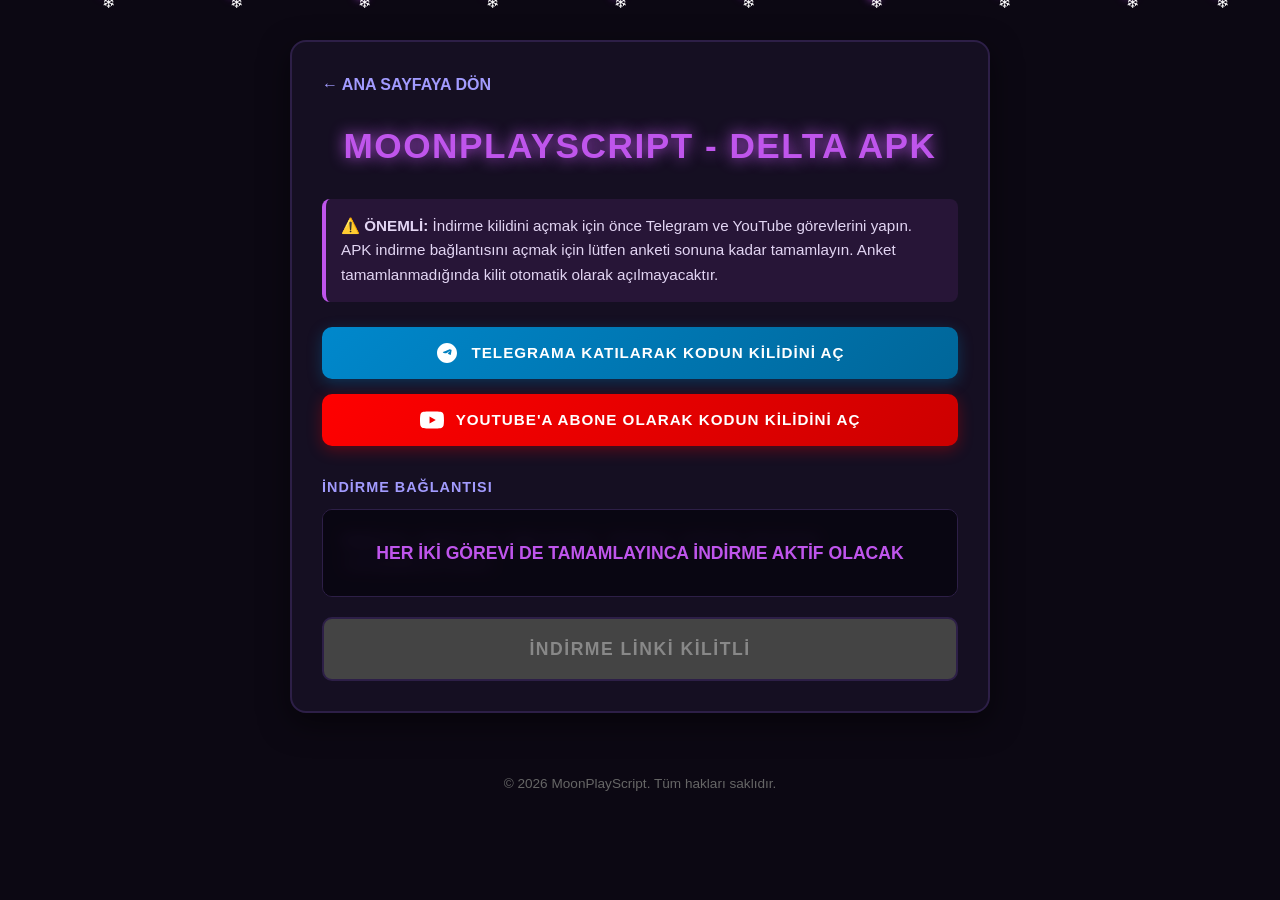
<file: delta.html>
<!DOCTYPE html>
<html lang="tr">
<head>
    <meta charset="UTF-8">
    <meta name="viewport" content="width=device-width, initial-scale=1.0">
    <title>Delta APK - MoonPlayScript</title>
    <link rel="stylesheet" href="style.css">
    <style>
        .script-container {
            max-width: 700px;
            margin: 40px auto;
            padding: 30px;
            background-color: #150f22;
            border: 2px solid #2d1f47;
            border-radius: 16px;
            box-shadow: 0 10px 30px rgba(0, 0, 0, 0.5);
            position: relative;
            z-index: 2;
        }

        .back-link {
            display: inline-block;
            color: #a29bfe;
            text-decoration: none;
            font-weight: 600;
            margin-bottom: 20px;
            transition: color 0.3s, transform 0.2s;
        }

        .back-link:hover {
            color: #bf55ec;
            transform: translateX(-5px);
        }

        .alert-box {
            background: rgba(191, 85, 236, 0.1);
            border-left: 4px solid #bf55ec;
            padding: 15px;
            border-radius: 8px;
            margin-bottom: 25px;
            color: #e2d5f3;
            font-size: 0.95rem;
        }

        .social-buttons {
            display: flex;
            flex-direction: column;
            gap: 15px;
            margin-bottom: 30px;
        }

        .btn-social {
            display: flex;
            align-items: center;
            justify-content: center;
            gap: 12px;
            padding: 14px;
            border-radius: 10px;
            text-decoration: none;
            color: white;
            font-weight: 700;
            text-transform: uppercase;
            letter-spacing: 1px;
            transition: transform 0.2s, box-shadow 0.3s;
            cursor: pointer;
            border: none;
            font-size: 0.95rem;
        }

        .btn-social svg {
            width: 24px;
            height: 24px;
            fill: white;
        }

        .btn-telegram {
            background: linear-gradient(135deg, #0088cc, #006699);
            box-shadow: 0 4px 15px rgba(0, 136, 204, 0.3);
        }

        .btn-youtube {
            background: linear-gradient(135deg, #ff0000, #cc0000);
            box-shadow: 0 4px 15px rgba(255, 0, 0, 0.3);
        }

        .btn-social:hover {
            transform: scale(1.02);
            box-shadow: 0 6px 20px rgba(255, 255, 255, 0.15);
        }

        .verify-status {
            font-size: 0.85rem;
            font-weight: bold;
            text-align: center;
            margin-top: -5px;
            margin-bottom: 15px;
            color: #ff9f43;
            display: none;
        }

        .code-area-title {
            color: #a29bfe;
            font-size: 0.9rem;
            margin-bottom: 10px;
            font-weight: bold;
            text-transform: uppercase;
            letter-spacing: 1px;
        }

        .code-wrapper {
            position: relative;
            background-color: #0a0612;
            border: 1px solid #2d1f47;
            border-radius: 10px;
            padding: 20px;
            margin-bottom: 20px;
            overflow: hidden;
        }

        .code-box {
            font-family: 'Courier New', Courier, monospace;
            color: #a855f7;
            font-size: 0.9rem;
            white-space: pre-wrap;
            word-wrap: break-word;
            transition: filter 0.5s ease;
            filter: blur(8px);
            user-select: none;
        }

        .code-box.unlocked {
            filter: blur(0);
            user-select: text;
        }

        .lock-overlay {
            position: absolute;
            top: 0;
            left: 0;
            width: 100%;
            height: 100%;
            background: rgba(10, 6, 18, 0.85);
            display: flex;
            align-items: center;
            justify-content: center;
            color: #bf55ec;
            font-weight: bold;
            font-size: 1.1rem;
            z-index: 5;
            transition: opacity 0.5s ease;
            text-align: center;
            padding: 10px;
        }

        .btn-download {
            display: block;
            text-align: center;
            background: #444;
            color: #888;
            padding: 16px;
            border-radius: 10px;
            text-decoration: none;
            font-weight: 800;
            text-transform: uppercase;
            letter-spacing: 1.5px;
            font-size: 1.1rem;
            border: 2px solid #2d1f47;
            cursor: not-allowed;
            transition: transform 0.2s, box-shadow 0.3s;
        }

        .btn-download.unlocked {
            background: linear-gradient(135deg, #bf55ec, #8e44ad);
            color: white;
            border-color: #bf55ec;
            cursor: pointer;
            box-shadow: 0 4px 15px rgba(191, 85, 236, 0.4);
        }

        .btn-download.unlocked:hover {
            transform: scale(1.02);
            box-shadow: 0 6px 20px rgba(191, 85, 236, 0.6);
        }
    </style>
</head>
<body>

    <div class="snowflakes" aria-hidden="true">
        <div class="snowflake">❄</div>
        <div class="snowflake">❄</div>
        <div class="snowflake">❄</div>
        <div class="snowflake">❄</div>
        <div class="snowflake">❄</div>
        <div class="snowflake">❄</div>
        <div class="snowflake">❄</div>
        <div class="snowflake">❄</div>
        <div class="snowflake">❄</div>
        <div class="snowflake">❄</div>
    </div>

    <main class="container">
        <div class="script-container">
            <a href="index.html" class="back-link">← ANA SAYFAYA DÖN</a>

            <h1 style="font-size: 2.2rem; text-align: center; margin-bottom: 25px; color: #bf55ec; text-shadow: 0 0 15px #bf55ec; font-weight: 900; letter-spacing: 1.5px;">MOONPLAYSCRIPT - DELTA APK</h1>

            <div class="alert-box">
                ⚠️ <strong>ÖNEMLİ:</strong> İndirme kilidini açmak için önce Telegram ve YouTube görevlerini yapın. APK indirme bağlantısını açmak için lütfen anketi sonuna kadar tamamlayın. Anket tamamlanmadığında kilit otomatik olarak açılmayacaktır.
            </div>

            <div class="social-buttons">
                <button class="btn-social btn-telegram" id="tgBtn" onclick="startVerify('tg')">
                    <svg viewBox="0 0 24 24">
                        <path d="M12 2C6.48 2 2 6.48 2 12s4.48 10 10 10 10-4.48 10-10S17.52 2 12 2zm4.64 6.8c-.12.89-.54 3.42-.75 4.54-.09.47-.26.63-.43.65-.37.03-.65-.25-.97-.46-.51-.33-.8-.54-1.3-.87-.57-.38-.2-.59.12-.93.09-.09 1.57-1.44 1.6-1.57.01-.02.01-.09-.03-.12-.04-.03-.1-.02-.15-.01-.06.01-1.07.68-3.03 2a3.86 3.86 0 0 1-1.12.28c-.37-.01-1.09-.21-1.61-.38-.65-.21-1.16-.32-1.12-.67.02-.18.27-.37.75-.56 2.94-1.28 4.9-2.12 5.88-2.53 2.8-.1.58.74.58.93z"/>
                    </svg>
                    TELEGRAMA KATILARAK KODUN KİLİDİNİ AÇ
                </button>
                <div class="verify-status" id="tgVerifyText">Doğrulanıyor... 10s</div>

                <button class="btn-social btn-youtube" id="ytBtn" onclick="startVerify('yt')">
                    <svg viewBox="0 0 24 24">
                        <path d="M23.498 6.163a3.003 3.003 0 0 0-2.11-2.11C19.517 3.545 12 3.545 12 3.545s-7.517 0-9.388.507a3.003 3.003 0 0 0-2.11 2.11C0 8.033 0 12 0 12s0 3.967.502 5.837a3.003 3.003 0 0 0 2.11 2.11c1.871.507 9.388.507 9.388.507s7.517 0 9.388-.507a3.003 3.003 0 0 0 2.11-2.11C24 15.967 24 12 24 12s0-3.967-.502-5.837zM9.545 15.568V8.432L15.818 12l-6.273 3.568z"/>
                    </svg>
                    YOUTUBE'A ABONE OLARAK KODUN KİLİDİNİ AÇ
                </button>
                <div class="verify-status" id="ytVerifyText">Doğrulanıyor... 10s</div>
            </div>

            <div class="code-area-title">İndirme Bağlantısı</div>
            <div class="code-wrapper">
                <div class="lock-overlay" id="lockOverlay">HER İKİ GÖREVİ DE TAMAMLAYINCA İNDİRME AKTİF OLACAK</div>
                <div class="code-box" id="scriptCode">Bağlantı başarıyla doğrulandı! Güvenli indirme butonuna tıklayabilirsiniz.</div>
            </div>

            <a href="https://mega.nz/file/0mJiDYaA#gKWK0OPDVUnNMEPr5QuvUjc5cm5uUnEngtF38t5u5ng" 
               class="btn-download" 
               id="downloadBtn" 
               data-interact-trigger
               data-tool-id="65272"
               data-tool-slug="wYaO"
               onclick="return checkDownload(event)">
               İNDİRME LİNKİ KİLİTLİ
            </a>
        </div>
    </main>
    
    <footer style="text-align: center; margin-top: 30px; padding: 20px; color: #666; font-size: 0.85rem;">
        <p>&copy; 2026 MoonPlayScript. Tüm hakları saklıdır.</p>
    </footer>

    <script>
        let tgVerified = false;
        let ytVerified = false;

        function startVerify(type) {
            if (type === 'tg' && !tgVerified) {
                let btn = document.getElementById('tgBtn');
                let text = document.getElementById('tgVerifyText');
                let timeLeft = 10;
                
                window.open('https://t.me/+5BGGE1G9kWoyM2I0', '_blank');
                
                text.style.display = 'block';
                btn.style.pointerEvents = 'none';
                btn.style.opacity = '0.6';
                
                let interval = setInterval(() => {
                    timeLeft--;
                    text.innerText = `Telegram Doğrulanıyor... ${timeLeft}s`;
                    if (timeLeft <= 0) {
                        clearInterval(interval);
                        text.innerText = "Telegram Doğrulandı! ✓";
                        text.style.color = "#2ecc71";
                        tgVerified = true;
                        checkUnlock();
                    }
                }, 1000);
            }

            if (type === 'yt' && !ytVerified) {
                let btn = document.getElementById('ytBtn');
                let text = document.getElementById('ytVerifyText');
                let timeLeft = 10;
                
                window.open('https://youtube.com/@moonplay-y7t?si=mCboa4ZW8aSxGgEi', '_blank');
                
                text.style.display = 'block';
                btn.style.pointerEvents = 'none';
                btn.style.opacity = '0.6';
                
                let interval = setInterval(() => {
                    timeLeft--;
                    text.innerText = `YouTube Doğrulanıyor... ${timeLeft}s`;
                    if (timeLeft <= 0) {
                        clearInterval(interval);
                        text.innerText = "YouTube Doğrulandı! ✓";
                        text.style.color = "#2ecc71";
                        ytVerified = true;
                        checkUnlock();
                    }
                }, 1000);
            }
        }

        function checkUnlock() {
            if (tgVerified && ytVerified) {
                let overlay = document.getElementById('lockOverlay');
                overlay.style.opacity = '0';
                setTimeout(() => {
                    overlay.style.display = 'none';
                }, 500);
                
                let codeBox = document.getElementById('scriptCode');
                codeBox.classList.add('unlocked');
                
                let downloadBtn = document.getElementById('downloadBtn');
                downloadBtn.classList.add('unlocked');
                downloadBtn.innerText = "DOWNLOAD (GÖREVİ TAMAMLA)";
            }
        }

        function checkDownload(event) {
            if (!tgVerified || !ytVerified) {
                event.preventDefault();
                return false;
            }
            return true;
        }
    </script>

    <script>window.CPAlead_PublisherUserId = 3355147;</script>
    <script src="https://cdnflair.com/js/interact-form.js" async defer></script>
</body>
</html>
</file>
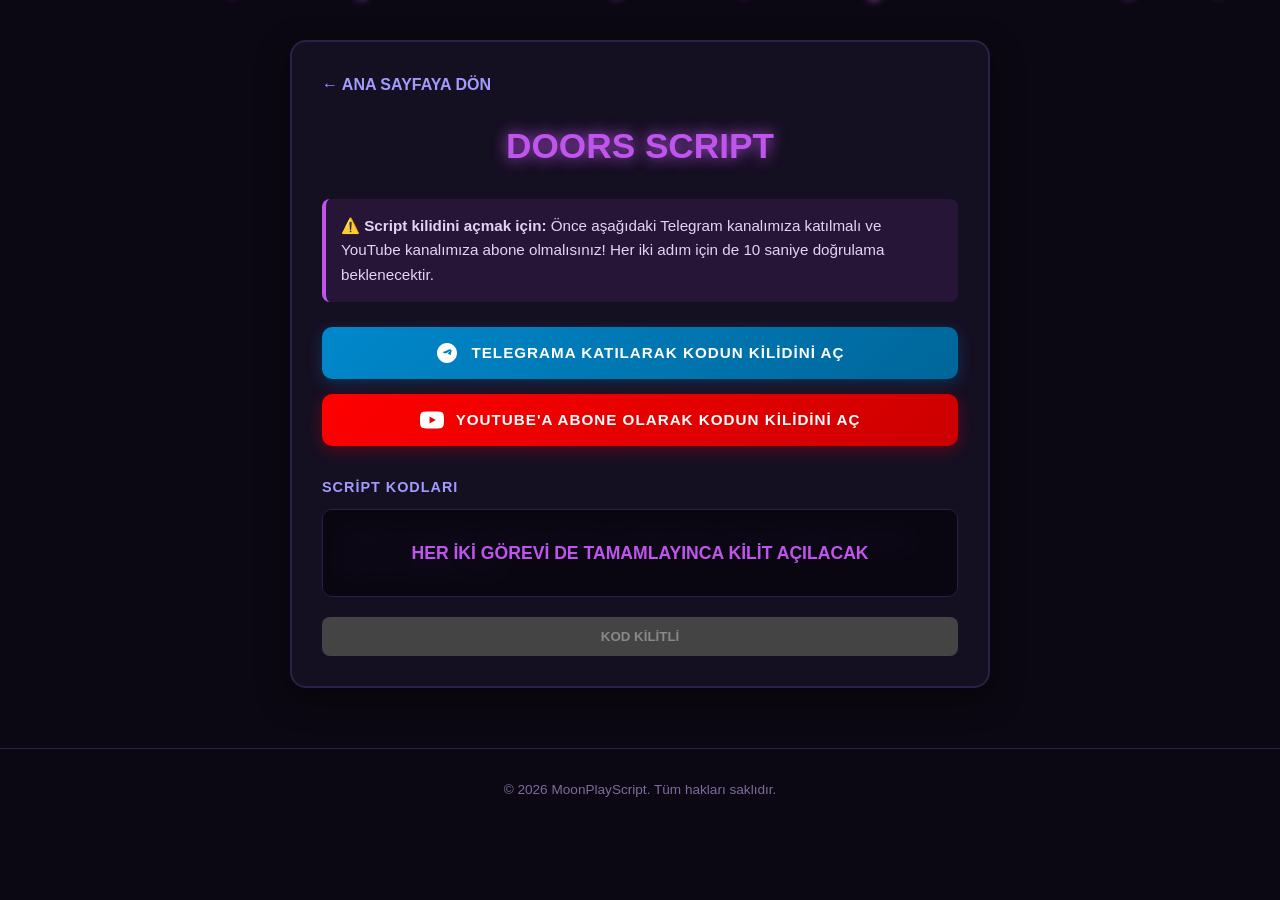
<file: doors.html>
<!DOCTYPE html>
<html lang="tr">
<head>
    <meta charset="UTF-8">
    <meta name="viewport" content="width=device-width, initial-scale=1.0">
    <title>Doors Script - MoonPlayScript</title>
    <link rel="stylesheet" href="style.css">
    <style>
        .script-container {
            max-width: 700px;
            margin: 40px auto;
            padding: 30px;
            background-color: #150f22;
            border: 2px solid #2d1f47;
            border-radius: 16px;
            box-shadow: 0 10px 30px rgba(0, 0, 0, 0.5);
            position: relative;
            z-index: 2;
        }

        .back-link {
            display: inline-block;
            color: #a29bfe;
            text-decoration: none;
            font-weight: 600;
            margin-bottom: 20px;
            transition: color 0.3s, transform 0.2s;
        }

        .back-link:hover {
            color: #bf55ec;
            transform: translateX(-5px);
        }

        .alert-box {
            background: rgba(191, 85, 236, 0.1);
            border-left: 4px solid #bf55ec;
            padding: 15px;
            border-radius: 8px;
            margin-bottom: 25px;
            color: #e2d5f3;
            font-size: 0.95rem;
        }

        .social-buttons {
            display: flex;
            flex-direction: column;
            gap: 15px;
            margin-bottom: 30px;
        }

        .btn-social {
            display: flex;
            align-items: center;
            justify-content: center;
            gap: 12px;
            padding: 14px;
            border-radius: 10px;
            text-decoration: none;
            color: white;
            font-weight: 700;
            text-transform: uppercase;
            letter-spacing: 1px;
            transition: transform 0.2s, box-shadow 0.3s;
            cursor: pointer;
            border: none;
            font-size: 0.95rem;
        }

        .btn-social svg {
            width: 24px;
            height: 24px;
            fill: white;
        }

        .btn-telegram {
            background: linear-gradient(135deg, #0088cc, #006699);
            box-shadow: 0 4px 15px rgba(0, 136, 204, 0.3);
        }

        .btn-youtube {
            background: linear-gradient(135deg, #ff0000, #cc0000);
            box-shadow: 0 4px 15px rgba(255, 0, 0, 0.3);
        }

        .btn-social:hover {
            transform: scale(1.02);
            box-shadow: 0 6px 20px rgba(255, 255, 255, 0.15);
        }

        .verify-status {
            font-size: 0.85rem;
            font-weight: bold;
            text-align: center;
            margin-top: -5px;
            margin-bottom: 15px;
            color: #ff9f43;
            display: none;
        }

        .code-area-title {
            color: #a29bfe;
            font-size: 0.9rem;
            margin-bottom: 10px;
            font-weight: bold;
            text-transform: uppercase;
            letter-spacing: 1px;
        }

        .code-wrapper {
            position: relative;
            background-color: #0a0612;
            border: 1px solid #2d1f47;
            border-radius: 10px;
            padding: 20px;
            margin-bottom: 20px;
            overflow: hidden;
        }

        .code-box {
            font-family: 'Courier New', Courier, monospace;
            color: #a855f7;
            font-size: 0.9rem;
            white-space: pre-wrap;
            word-wrap: break-word;
            transition: filter 0.5s ease;
            filter: blur(8px);
            user-select: none;
        }

        .code-box.unlocked {
            filter: blur(0);
            user-select: text;
        }

        .lock-overlay {
            position: absolute;
            top: 0;
            left: 0;
            width: 100%;
            height: 100%;
            background: rgba(10, 6, 18, 0.85);
            display: flex;
            align-items: center;
            justify-content: center;
            color: #bf55ec;
            font-weight: bold;
            font-size: 1.1rem;
            z-index: 5;
            transition: opacity 0.5s ease;
        }

        .btn-copy {
            background-color: #444;
            color: #888;
            border: none;
            padding: 12px 18px;
            border-radius: 8px;
            cursor: not-allowed;
            font-weight: 700;
            width: 100%;
            transition: background 0.3s, transform 0.2s;
        }

        .btn-copy.unlocked {
            background-color: #bf55ec;
            color: white;
            cursor: pointer;
        }

        .btn-copy.unlocked:hover {
            background-color: #9333ea;
            transform: translateY(-2px);
        }
    </style>
</head>
<body>

    <div class="snowflakes" aria-hidden="true">
        <div class="snowflake"></div>
        <div class="snowflake"></div>
        <div class="snowflake"></div>
        <div class="snowflake"></div>
        <div class="snowflake"></div>
        <div class="snowflake"></div>
        <div class="snowflake"></div>
        <div class="snowflake"></div>
        <div class="snowflake"></div>
        <div class="snowflake"></div>
    </div>

    <main class="container">
        <div class="script-container">
            <a href="index.html" class="back-link">← ANA SAYFAYA DÖN</a>

            <h1 style="font-size: 2.2rem; text-align: center; margin-bottom: 25px; color: #bf55ec; text-shadow: 0 0 15px #bf55ec;">DOORS SCRIPT</h1>

            <div class="alert-box">
                ⚠️ <strong>Script kilidini açmak için:</strong> Önce aşağıdaki Telegram kanalımıza katılmalı ve YouTube kanalımıza abone olmalısınız! Her iki adım için de 10 saniye doğrulama beklenecektir.
            </div>

            <div class="social-buttons">
                <button class="btn-social btn-telegram" id="tgBtn" onclick="startVerify('tg')">
                    <svg viewBox="0 0 24 24">
                        <path d="M12 2C6.48 2 2 6.48 2 12s4.48 10 10 10 10-4.48 10-10S17.52 2 12 2zm4.64 6.8c-.12.89-.54 3.42-.75 4.54-.09.47-.26.63-.43.65-.37.03-.65-.25-.97-.46-.51-.33-.8-.54-1.3-.87-.57-.38-.2-.59.12-.93.09-.09 1.57-1.44 1.6-1.57.01-.02.01-.09-.03-.12-.04-.03-.1-.02-.15-.01-.06.01-1.07.68-3.03 2a3.86 3.86 0 0 1-1.12.28c-.37-.01-1.09-.21-1.61-.38-.65-.21-1.16-.32-1.12-.67.02-.18.27-.37.75-.56 2.94-1.28 4.9-2.12 5.88-2.53 2.8-.1.58.74.58.93z"/>
                    </svg>
                    TELEGRAMA KATILARAK KODUN KİLİDİNİ AÇ
                </button>
                <div class="verify-status" id="tgVerifyText">Doğrulanıyor... 10s</div>

                <button class="btn-social btn-youtube" id="ytBtn" onclick="startVerify('yt')">
                    <svg viewBox="0 0 24 24">
                        <path d="M23.498 6.163a3.003 3.003 0 0 0-2.11-2.11C19.517 3.545 12 3.545 12 3.545s-7.517 0-9.388.507a3.003 3.003 0 0 0-2.11 2.11C0 8.033 0 12 0 12s0 3.967.502 5.837a3.003 3.003 0 0 0 2.11 2.11c1.871.507 9.388.507 9.388.507s7.517 0 9.388-.507a3.003 3.003 0 0 0 2.11-2.11C24 15.967 24 12 24 12s0-3.967-.502-5.837zM9.545 15.568V8.432L15.818 12l-6.273 3.568z"/>
                    </svg>
                    YOUTUBE'A ABONE OLARAK KODUN KİLİDİNİ AÇ
                </button>
                <div class="verify-status" id="ytVerifyText">Doğrulanıyor... 10s</div>
            </div>

            <div class="code-area-title">Script Kodları</div>
            <div class="code-wrapper">
                <div class="lock-overlay" id="lockOverlay">HER İKİ GÖREVİ DE TAMAMLAYINCA KİLİT AÇILACAK</div>
                <div class="code-box" id="scriptCode">loadstring(game:HttpGet("https://rawscripts.net/raw/DOORS-Abysall-hub-OP-205906"))()</div>
            </div>

            <button class="btn-copy" id="copyBtn" onclick="copyScript()" disabled>KOD KİLİTLİ</button>
        </div>
    </main>

    <footer class="main-footer">
        <p>&copy; 2026 MoonPlayScript. Tüm hakları saklıdır.</p>
    </footer>

    <script>
        let tgVerified = false;
        let ytVerified = false;

        function startVerify(type) {
            if (type === 'tg' && !tgVerified) {
                let btn = document.getElementById('tgBtn');
                let text = document.getElementById('tgVerifyText');
                let timeLeft = 10;
                
                // Linki yeni sekmede acar
                window.open('https://t.me/+5BGGE1G9kWoyM2I0', '_blank');
                
                text.style.display = 'block';
                btn.style.pointerEvents = 'none';
                btn.style.opacity = '0.6';
                
                let interval = setInterval(() => {
                    timeLeft--;
                    text.innerText = `Telegram Doğrulanıyor... ${timeLeft}s`;
                    if (timeLeft <= 0) {
                        clearInterval(interval);
                        text.innerText = "Telegram Doğrulandı! ✓";
                        text.style.color = "#2ecc71";
                        tgVerified = true;
                        checkUnlock();
                    }
                }, 1000);
            }

            if (type === 'yt' && !ytVerified) {
                let btn = document.getElementById('ytBtn');
                let text = document.getElementById('ytVerifyText');
                let timeLeft = 10;
                
                // Linki yeni sekmede acar
                window.open('https://youtube.com/@moonplay-y7t?si=mCboa4ZW8aSxGgEi', '_blank');
                
                text.style.display = 'block';
                btn.style.pointerEvents = 'none';
                btn.style.opacity = '0.6';
                
                let interval = setInterval(() => {
                    timeLeft--;
                    text.innerText = `YouTube Doğrulanıyor... ${timeLeft}s`;
                    if (timeLeft <= 0) {
                        clearInterval(interval);
                        text.innerText = "YouTube Doğrulandı! ✓";
                        text.style.color = "#2ecc71";
                        ytVerified = true;
                        checkUnlock();
                    }
                }, 1000);
            }
        }

        function checkUnlock() {
            if (tgVerified && ytVerified) {
                document.getElementById('lockOverlay').style.opacity = '0';
                setTimeout(() => {
                    document.getElementById('lockOverlay').style.display = 'none';
                }, 500);
                
                let codeBox = document.getElementById('scriptCode');
                codeBox.classList.add('unlocked');
                
                let copyBtn = document.getElementById('copyBtn');
                copyBtn.removeAttribute('disabled');
                copyBtn.classList.add('unlocked');
                copyBtn.innerText = "KODU KOPYALA";
            }
        }

        function copyScript() {
            if (!tgVerified || !ytVerified) return;
            
            const codeText = document.getElementById("scriptCode").innerText;
            navigator.clipboard.writeText(codeText).then(() => {
                const copyBtn = document.getElementById("copyBtn");
                copyBtn.innerText = "KOPYALANDI! ✓";
                copyBtn.style.background = "#2ecc71";
                setTimeout(() => {
                    copyBtn.innerText = "KODU KOPYALA";
                    copyBtn.style.background = "#bf55ec";
                }, 2000);
            }).catch(err => {
                alert("Kopyalanamadı, lütfen elle kopyalayın!");
            });
        }
    </script>
</body>
</html>
</file>
<file: style.css>
/* Genel Ayarlar */
* {
    margin: 0;
    padding: 0;
    box-sizing: border-box;
    font-family: 'Segoe UI', Tahoma, Geneva, Verdana, sans-serif;
}

body {
    background-color: #0c0813;
    color: #ffffff;
    line-height: 1.6;
    padding-bottom: 60px;
    position: relative;
    overflow-x: hidden;
}

/* Header Tasarımı ve Neon Başlık */
.main-header {
    background: linear-gradient(135deg, #140d24, #0c0813);
    padding: 50px 20px;
    text-align: center;
    border-bottom: 3px solid #bf55ec;
    margin-bottom: 40px;
    box-shadow: 0 5px 25px rgba(191, 85, 236, 0.25);
}

.site-title {
    font-size: 2.8rem;
    font-weight: 900;
    letter-spacing: 3px;
    color: #fff;
    text-shadow: 
        0 0 5px #fff, 
        0 0 10px #bf55ec, 
        0 0 20px #bf55ec, 
        0 0 40px #9b59b6, 
        0 0 80px #9b59b6;
    animation: neon-glow 1.5s ease-in-out infinite alternate;
    margin-bottom: 10px;
}

.site-subtitle {
    color: #a29bfe;
    font-size: 1.1rem;
    text-shadow: 0 0 5px rgba(162, 155, 254, 0.5);
}

/* Konteyner ve Grid */
.container {
    max-width: 1200px;
    margin: 0 auto;
    padding: 0 20px;
    position: relative;
    z-index: 2;
}

.script-grid {
    display: grid;
    grid-template-columns: repeat(auto-fit, minmax(280px, 1fr));
    gap: 30px;
    justify-content: center;
}

/* Kart Tasarımı */
.script-card {
    background-color: #150f22;
    border: 2px solid #2d1f47;
    border-radius: 16px;
    overflow: hidden;
    transition: transform 0.3s ease, border-color 0.3s ease, box-shadow 0.3s ease;
    display: flex;
    flex-direction: column;
}

.script-card:hover {
    transform: translateY(-8px);
    border-color: #bf55ec;
    box-shadow: 0 12px 25px rgba(191, 85, 236, 0.4);
}

/* Resim Alanı */
.card-image {
    width: 100%;
    height: 190px;
    background-color: #0a0612;
    display: flex;
    justify-content: center;
    align-items: center;
    overflow: hidden;
    border-bottom: 1px solid #2d1f47;
}

.script-img {
    width: 100%;
    height: 100%;
    object-fit: cover;
}

/* Kart İçeriği */
.card-content {
    padding: 25px;
    display: flex;
    flex-direction: column;
    align-items: center;
    justify-content: center;
    gap: 15px;
    text-align: center;
}

/* Kutuların İçindeki Neon Mor Başlıklar */
.neon-text {
    font-size: 1.4rem;
    font-weight: 800;
    color: #fff;
    text-transform: uppercase;
    letter-spacing: 1.5px;
    text-shadow: 
        0 0 5px #fff, 
        0 0 10px #bf55ec, 
        0 0 20px #bf55ec;
    margin-bottom: 5px;
}

/* Butonlar */
.btn {
    display: block;
    width: 100%;
    background: linear-gradient(135deg, #bf55ec, #8e44ad);
    color: #ffffff;
    text-decoration: none;
    padding: 12px 20px;
    border-radius: 10px;
    font-weight: 700;
    letter-spacing: 1px;
    text-transform: uppercase;
    text-shadow: 0 1px 3px rgba(0,0,0,0.5);
    transition: background 0.3s ease, transform 0.2s ease, box-shadow 0.3s ease;
    box-shadow: 0 4px 15px rgba(191, 85, 236, 0.2);
}

.btn:hover {
    background: linear-gradient(135deg, #d2527f, #bf55ec);
    transform: scale(1.04);
    box-shadow: 0 6px 20px rgba(191, 85, 236, 0.5);
}

/* GERÇEKÇİ KÜÇÜK NEON MOR KAR YAĞIŞI */
.snowflake {
    position: fixed;
    top: -10px;
    width: 6px;
    height: 6px;
    background-color: #bf55ec;
    border-radius: 50%;
    box-shadow: 0 0 8px #bf55ec, 0 0 12px #bf55ec;
    z-index: 1;
    user-select: none;
    pointer-events: none;
    animation-name: snowflakes-fall, snowflakes-shake;
    animation-duration: 8s, 3s;
    animation-timing-function: linear, ease-in-out;
    animation-iteration-count: infinite, infinite;
}

/* Farklı hız ve boyutlarda kar taneleri */
.snowflake:nth-of-type(1) { left: 8%; width: 4px; height: 4px; animation-delay: 0s, 0s; animation-duration: 11s, 3s; }
.snowflake:nth-of-type(2) { left: 18%; width: 5px; height: 5px; animation-delay: 1.5s, 0.5s; animation-duration: 9s, 2.5s; }
.snowflake:nth-of-type(3) { left: 28%; width: 7px; height: 7px; animation-delay: 4s, 1s; animation-duration: 7s, 3.5s; }
.snowflake:nth-of-type(4) { left: 38%; width: 4px; height: 4px; animation-delay: 6s, 1.5s; animation-duration: 12s, 3s; }
.snowflake:nth-of-type(5) { left: 48%; width: 6px; height: 6px; animation-delay: 2.5s, 2s; animation-duration: 8s, 2.8s; }
.snowflake:nth-of-type(6) { left: 58%; width: 5px; height: 5px; animation-delay: 5s, 0.2s; animation-duration: 10s, 3.2s; }
.snowflake:nth-of-type(7) { left: 68%; width: 8px; height: 8px; animation-delay: 1s, 1.8s; animation-duration: 6s, 2.7s; }
.snowflake:nth-of-type(8) { left: 78%; width: 4px; height: 4px; animation-delay: 7s, 0.7s; animation-duration: 13s, 3.1s; }
.snowflake:nth-of-type(9) { left: 88%; width: 6px; height: 6px; animation-delay: 3s, 2.2s; animation-duration: 9.5s, 2.9s; }
.snowflake:nth-of-type(10) { left: 95%; width: 5px; height: 5px; animation-delay: 5.5s, 1.1s; animation-duration: 10.5s, 3.4s; }
.snowflake:nth-of-type(11) { left: 13%; width: 6px; height: 6px; animation-delay: 8s, 0.3s; animation-duration: 8.5s, 2.6s; }
.snowflake:nth-of-type(12) { left: 33%; width: 5px; height: 5px; animation-delay: 3.5s, 1.2s; animation-duration: 11.5s, 3.3s; }
.snowflake:nth-of-type(13) { left: 53%; width: 7px; height: 7px; animation-delay: 9s, 2.5s; animation-duration: 7.5s, 2.4s; }
.snowflake:nth-of-type(14) { left: 73%; width: 4px; height: 4px; animation-delay: 2s, 0.9s; animation-duration: 12.5s, 3s; }
.snowflake:nth-of-type(15) { left: 83%; width: 8px; height: 8px; animation-delay: 10s, 1.7s; animation-duration: 6.5s, 2.8s; }

/* Düşme ve Titreme Animasyonları */
@keyframes snowflakes-fall {
    0% { top: -20px; }
    100% { top: 100vh; }
}
@keyframes snowflakes-shake {
    0%, 100% { transform: translateX(0); }
    50% { transform: translateX(25px); }
}

/* Başlık Parlama Animasyonu */
@keyframes neon-glow {
    from {
        text-shadow: 
            0 0 5px #fff, 
            0 0 10px #bf55ec, 
            0 0 20px #bf55ec, 
            0 0 40px #9b59b6;
    }
    to {
        text-shadow: 
            0 0 10px #fff, 
            0 0 20px #bf55ec, 
            0 0 30px #bf55ec, 
            0 0 50px #bf55ec, 
            0 0 100px #9b59b6;
    }
}

/* Footer */
.main-footer {
    text-align: center;
    padding: 30px 20px;
    color: #7d6b9e;
    font-size: 0.85rem;
    margin-top: 60px;
    border-top: 1px solid #2d1f47;
    position: relative;
    z-index: 2;
}
</file>
